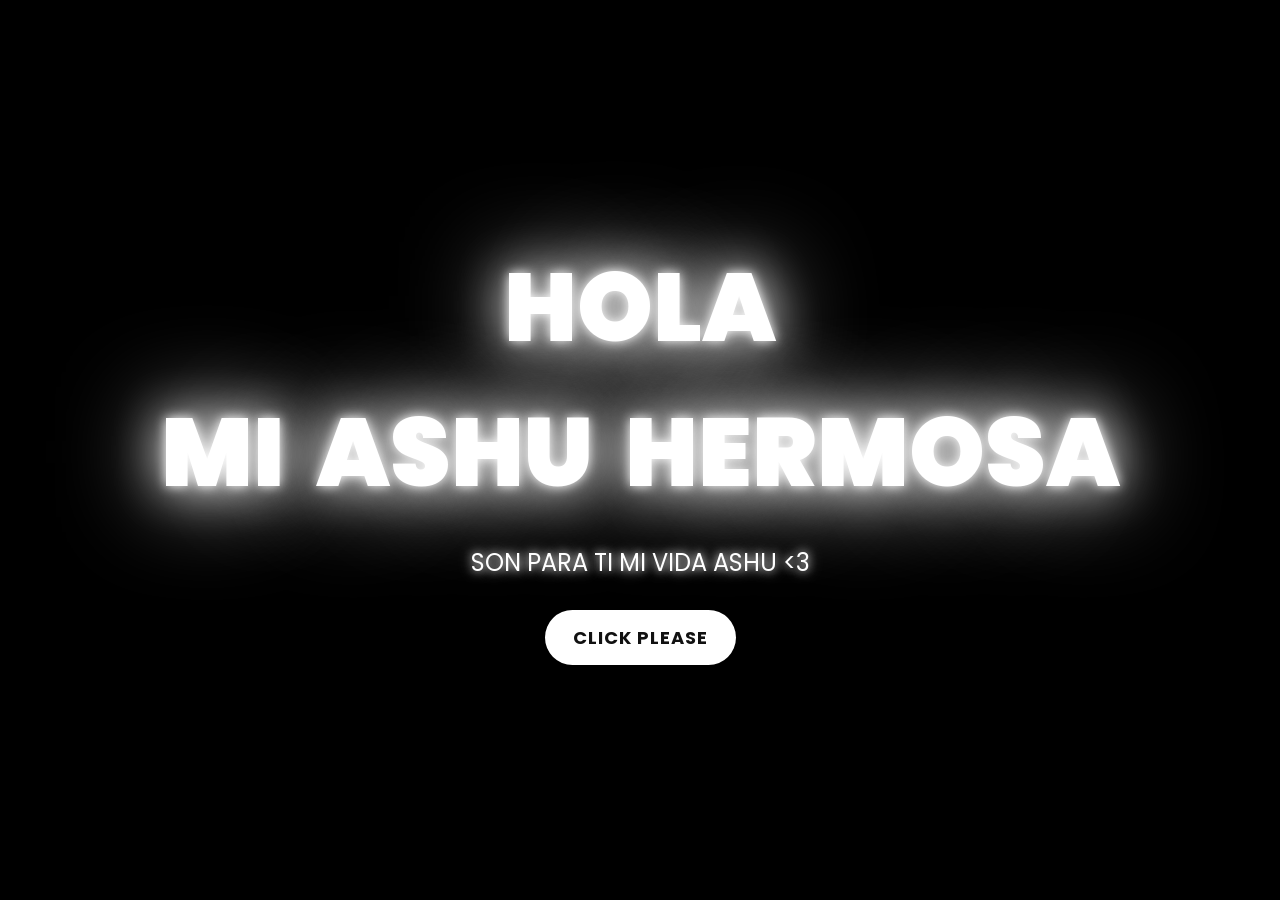
<file: index.html>
<!DOCTYPE html>
<html lang="es">
<head>
    <meta charset="UTF-8">
    <meta http-equiv="X-UA-Compatible" content="IE=edge">
    <meta name="viewport" content="width=device-width, initial-scale=1.0, maximum-scale=1.0, user-scalable=no">
    <meta name="theme-color" content="#000000">
    <link rel="icon" href="DATOS/img/flowers.png" type="image/x-icon">
    <title>FLORES</title>
    <style>
        @import url('https://fonts.googleapis.com/css2?family=Poppins:ital,wght@0,500;1,900&display=swap');

        * {
            font-family: 'Poppins', sans-serif;
            margin: 0;
            padding: 0;
            box-sizing: border-box;
            -webkit-tap-highlight-color: transparent;
        }

        html, body {
            width: 100%;
            height: 100vh;
            overflow: hidden;
            background-color: #000;
        }

        body {
            color: #fff;
            display: flex;
            flex-direction: column;
            align-items: center;
            justify-content: center;
        }

        .greetings {
            font-size: 6rem;
            font-weight: 900;
            text-align: center;
            display: flex;
            justify-content: center;
            flex-wrap: wrap;
        }

        .greetings > span {
            display: inline-block;
            color: #ffffff;
            text-shadow:
                0 0 12px #ffffff,
                0 0 50px #ffffff,
                0 0 100px #ffffff;
            animation: glow-blanco 2.5s ease-in-out infinite;
        }

        @keyframes glow-blanco {
            0%, 100% {
                color: #ffffff;
                text-shadow:
                    0 0 12px #ffffff,
                    0 0 50px #ffffff,
                    0 0 100px #ffffff;
            }
            10%, 90% {
                color: #999999;
                text-shadow: none;
            }
        }

        .greetings > span:nth-child(2)  { animation-delay: .3s; }
        .greetings > span:nth-child(3)  { animation-delay: .4s; }
        .greetings > span:nth-child(4)  { animation-delay: .6s; }
        .greetings > span:nth-child(5)  { animation-delay: .8s; }
        .greetings > span:nth-child(6)  { animation-delay: 1s; }
        .greetings > span:nth-child(7)  { animation-delay: 1.2s; }
        .greetings > span:nth-child(8)  { animation-delay: 1.4s; }
        .greetings > span:nth-child(9)  { animation-delay: 1.6s; }
        .greetings > span:nth-child(10) { animation-delay: 1.8s; }
        .greetings > span:nth-child(11) { animation-delay: 2s; }
        .greetings > span:nth-child(12) { animation-delay: 2.2s; }
        .greetings > span:nth-child(13) { animation-delay: 2.4s; }
        .greetings > span:nth-child(14) { animation-delay: 2.6s; }
        .greetings > span:nth-child(15) { animation-delay: 2.8s; }

        .greetings .espacio {
            display: inline-block;
            width: 2rem;
        }

        .description {
            font-size: 1.5rem;
            margin-top: 20px;
            margin-bottom: 30px;
            color: #ffffff;
            text-align: center;
            text-shadow:
                0 0 8px rgba(255, 255, 255, 0.9),
                0 0 16px rgba(255, 255, 255, 0.6);
        }

        .button button {
            background-color: #ffffff;
            border: none;
            padding: 14px 28px;
            font-size: 18px;
            font-weight: 600;
            cursor: pointer;
            border-radius: 30px;
            transition: background-color 0.3s ease, box-shadow 0.3s ease, transform 0.2s ease;
        }

        .button button a {
            text-decoration: none;
            color: #111;
            font-weight: 700;
            letter-spacing: 1px;
        }

        .button button:hover {
            background-color: #ffe066;
            box-shadow:
                0 0 10px #ffffff,
                0 0 20px #ffffff,
                0 0 30px #ffffff;
            transform: scale(1.05);
        }

        .button button:active {
            transform: scale(0.97);
        }

        @media screen and (max-width: 574px) {
            .greetings {
                font-size: 2.6rem;
                font-weight: 700;
                padding: 0 10px;
                line-height: 1.2;
            }
            .greetings .espacio {
                width: 0.8rem;
            }
            .description {
                font-size: 1rem;
                margin-bottom: 22px;
            }
            .button button {
                font-size: 15px;
                padding: 12px 22px;
            }
        }

        @media screen and (max-width: 360px) {
            .greetings {
                font-size: 2rem;
            }
            .description {
                font-size: 0.9rem;
            }
        }

        @media (prefers-reduced-motion: reduce) {
            *, *::before, *::after {
                animation-duration: 0.01ms !important;
                animation-iteration-count: 1 !important;
                transition-duration: 0.01ms !important;
            }
        }
    </style>
</head>
<body>
    <div class="greetings">
        <span>H</span>
        <span>O</span>
        <span>L</span>
        <span>A</span>
    </div>

    <div class="greetings">
        <span>M</span>
        <span>I</span>
        <span class="espacio"></span>
        <span>A</span>
        <span>S</span>
        <span>H</span>
        <span>U</span>
        <span class="espacio"></span>
        <span>H</span>
        <span>E</span>
        <span>R</span>
        <span>M</span>
        <span>O</span>
        <span>S</span>
        <span>A</span>
    </div>

    <div class="description">
        <span>SON PARA TI MI VIDA ASHU &lt;3</span>
    </div>

    <div class="button">
        <button>
            <a href="DATOS/FLORES.html">CLICK PLEASE</a>
        </button>
    </div>
</body>
</html>
</file>
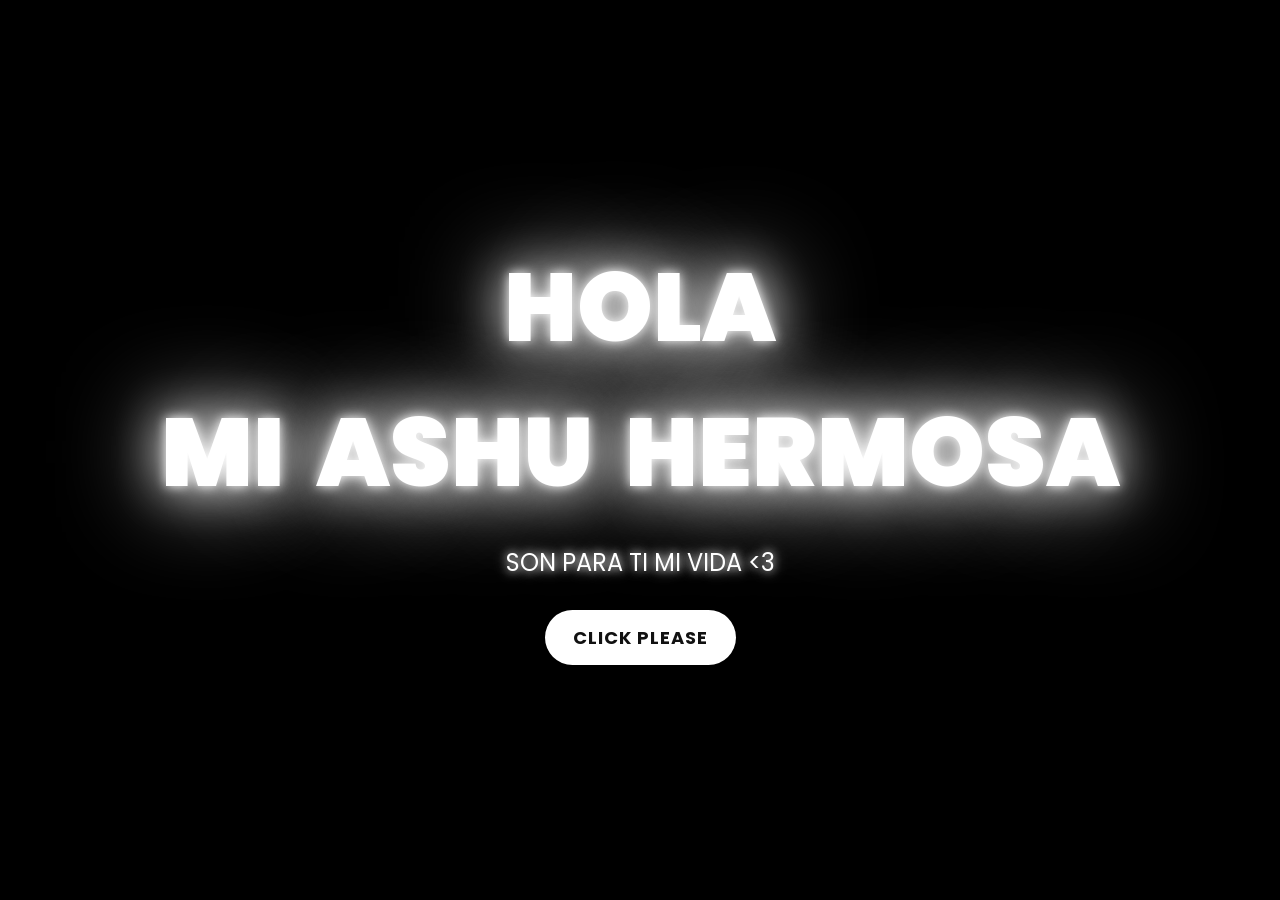
<file: Index.html>
<!DOCTYPE html>
<html lang="es">
<head>
    <meta charset="UTF-8">
    <meta http-equiv="X-UA-Compatible" content="IE=edge">
    <meta name="viewport" content="width=device-width, initial-scale=1.0, maximum-scale=1.0, user-scalable=no">
    <meta name="theme-color" content="#000000">
    <link rel="icon" href="DATOS/img/flowers.png" type="image/x-icon">
    <title>FLORES</title>
    <style>
        @import url('https://fonts.googleapis.com/css2?family=Poppins:ital,wght@0,500;1,900&display=swap');

        * {
            font-family: 'Poppins', sans-serif;
            margin: 0;
            padding: 0;
            box-sizing: border-box;
            -webkit-tap-highlight-color: transparent;
        }

        html, body {
            width: 100%;
            height: 100vh;
            overflow: hidden;
            background-color: #000;
        }

        body {
            color: #fff;
            display: flex;
            flex-direction: column;
            align-items: center;
            justify-content: center;
        }

        .greetings {
            font-size: 6rem;
            font-weight: 900;
            text-align: center;
            display: flex;
            justify-content: center;
            flex-wrap: wrap;
        }

        .greetings > span {
            display: inline-block;
            color: #ffffff;
            text-shadow:
                0 0 12px #ffffff,
                0 0 50px #ffffff,
                0 0 100px #ffffff;
            animation: glow-blanco 2.5s ease-in-out infinite;
        }

        @keyframes glow-blanco {
            0%, 100% {
                color: #ffffff;
                text-shadow:
                    0 0 12px #ffffff,
                    0 0 50px #ffffff,
                    0 0 100px #ffffff;
            }
            10%, 90% {
                color: #999999;
                text-shadow: none;
            }
        }
       
        /* Delays escalonados para el efecto de brillo */
        .greetings > span:nth-child(2)  { animation-delay: .3s; }
        .greetings > span:nth-child(3)  { animation-delay: .4s; }
        .greetings > span:nth-child(4)  { animation-delay: .6s; }
        .greetings > span:nth-child(5)  { animation-delay: .8s; }
        .greetings > span:nth-child(6)  { animation-delay: 1s; }
        .greetings > span:nth-child(7)  { animation-delay: 1.2s; }
        .greetings > span:nth-child(8)  { animation-delay: 1.4s; }
        .greetings > span:nth-child(9)  { animation-delay: 1.6s; }
        .greetings > span:nth-child(10) { animation-delay: 1.8s; }
        .greetings > span:nth-child(11) { animation-delay: 2s; }
        .greetings > span:nth-child(12) { animation-delay: 2.2s; }
        .greetings > span:nth-child(13) { animation-delay: 2.4s; }
        .greetings > span:nth-child(14) { animation-delay: 2.6s; }
        .greetings > span:nth-child(15) { animation-delay: 2.8s; }

        .greetings .espacio {
            display: inline-block;
            width: 2rem;
        }

        .description {
            font-size: 1.5rem;
            margin-top: 20px;
            margin-bottom: 30px;
            color: #ffffff;
            text-align: center;
            text-shadow:
                0 0 8px rgba(255, 255, 255, 0.9),
                0 0 16px rgba(255, 255, 255, 0.6);
        }

        .button button {
            background-color: #ffffff;
            border: none;
            padding: 14px 28px;
            font-size: 18px;
            font-weight: 600;
            cursor: pointer;
            border-radius: 30px;
            transition: background-color 0.3s ease, box-shadow 0.3s ease, transform 0.2s ease;
        }

        .button button a {
            text-decoration: none;
            color: #111;
            font-weight: 700;
            letter-spacing: 1px;
        }

        .button button:hover {
            background-color: #ffe066;
            box-shadow:
                0 0 10px #ffffff,
                0 0 20px #ffffff,
                0 0 30px #ffffff;
            transform: scale(1.05);
        }

        .button button:active {
            transform: scale(0.97);
        }

        /* 📱 Responsive móvil */
        @media screen and (max-width: 574px) {
            .greetings {
                font-size: 2.6rem;
                font-weight: 700;
                padding: 0 10px;
                line-height: 1.2;
            }
            .greetings .espacio {
                width: 0.8rem;
            }
            .description {
                font-size: 1rem;
                margin-bottom: 22px;
            }
            .button button {
                font-size: 15px;
                padding: 12px 22px;
            }
        }

        @media screen and (max-width: 360px) {
            .greetings {
                font-size: 2rem;
            }
            .description {
                font-size: 0.9rem;
            }
        }

        /* ♿ Reducir movimiento */
        @media (prefers-reduced-motion: reduce) {
            *, *::before, *::after {
                animation-duration: 0.01ms !important;
                animation-iteration-count: 1 !important;
                transition-duration: 0.01ms !important;
            }
        }
    </style>
</head>
<body>
    <!-- HOLA -->
    <div class="greetings">
        <span>H</span>
        <span>O</span>
        <span>L</span>
        <span>A</span>
    </div>

    <!-- MI ASHU HERMOSA -->
    <div class="greetings">
        <span>M</span>
        <span>I</span>
        <span class="espacio"></span>
        <span>A</span>
        <span>S</span>
        <span>H</span>
        <span>U</span>
        <span class="espacio"></span>
        <span>H</span>
        <span>E</span>
        <span>R</span>
        <span>M</span>
        <span>O</span>
        <span>S</span>
        <span>A</span>
    </div>

    <div class="description">
        <span>SON PARA TI MI VIDA  &lt;3</span>
    </div>

    <div class="button">
        <button>
            <a href="DATOS/FLORES.html">CLICK PLEASE</a>
        </button>
    </div>
</body>
</html>
</file>
